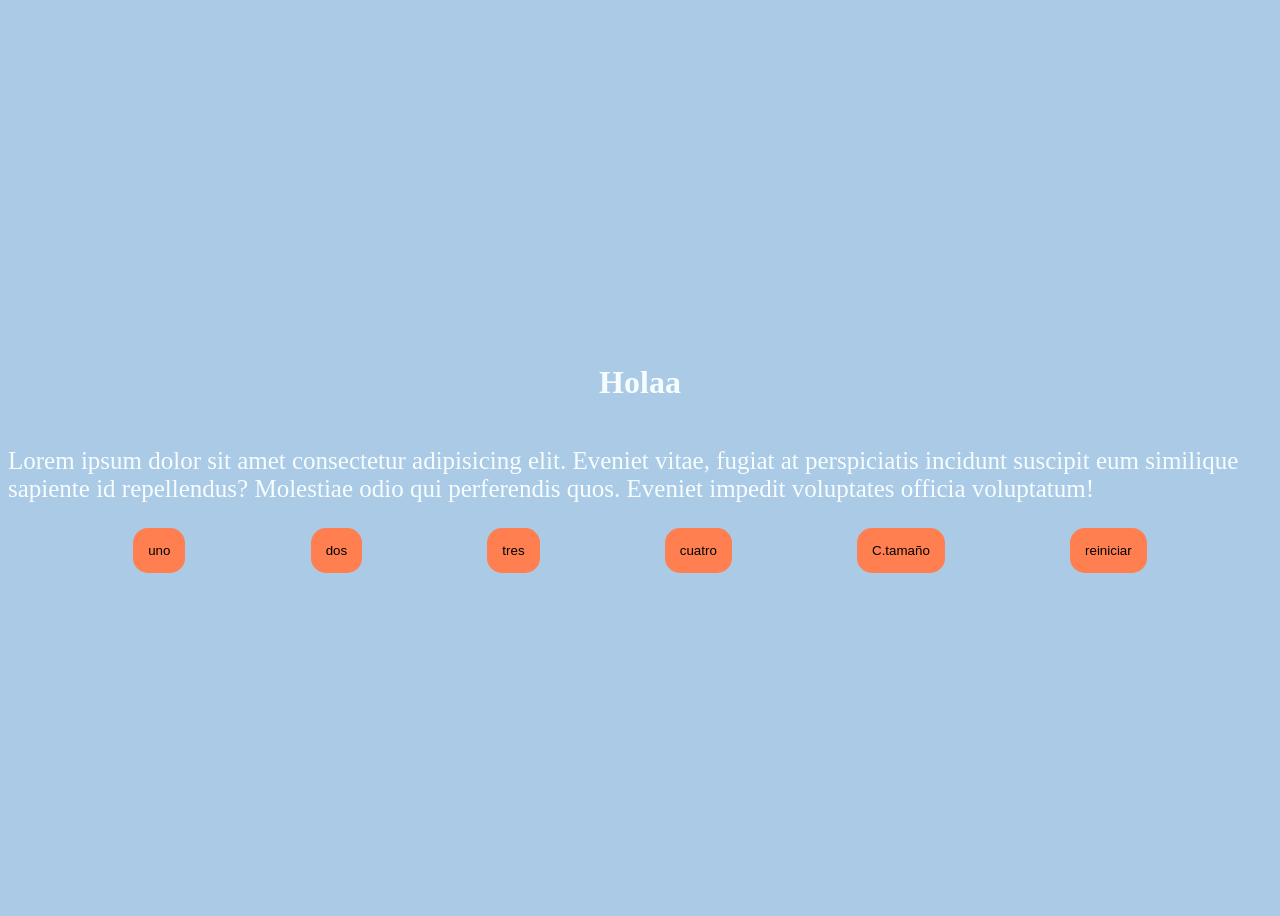
<file: TrabajoPractico_6/index.html>
<!DOCTYPE html>
<html lang="en">
<head>
    <meta charset="UTF-8">
    <meta http-equiv="X-UA-Compatible" content="IE=edge">
    <meta name="viewport" content="width=device-width, initial-scale=1.0">
    <title>Document</title> <link rel="stylesheet" href="style.css">
</head>
<body>
    <h1>Holaa</h1>
    <p>Lorem ipsum dolor sit amet consectetur adipisicing elit. Eveniet vitae, fugiat at perspiciatis incidunt suscipit eum similique sapiente id repellendus? Molestiae odio qui perferendis quos. Eveniet impedit voluptates officia voluptatum!</p>
    <div>
        <button id="b1">uno</button>
        <button id="b2">dos</button>
        <button id="b3">tres</button>
        <button id="b4">cuatro</button>
        <button id="ct">C.tamaño</button>
        <button id="r">reiniciar</button>
    </div>
</body>
<script src="app.js"></script>
</html>
</file>
<file: TrabajoPractico_6/style.css>
body{
    height: 100vh;
    background-color: rgb(171, 202, 230);
    color: rgb(246, 253, 255);
    display: flex;
    flex-direction: column;
    justify-content:center ;
    align-items: center;
}
div{
    display: flex;
    justify-content: space-evenly;
    width: 100%;
}
p{
    font-size: 25px;
}
button{
    color: black;
    padding: 15px;
    border:none;
    border-radius: 15px;
    background-color: coral;
}
button:hover{
    background-color: crimson;
    color: darkmagenta;
    transform: scale(1.1) rotate(2deg);
}
button{
    transition: o.3s;
}
</file>
